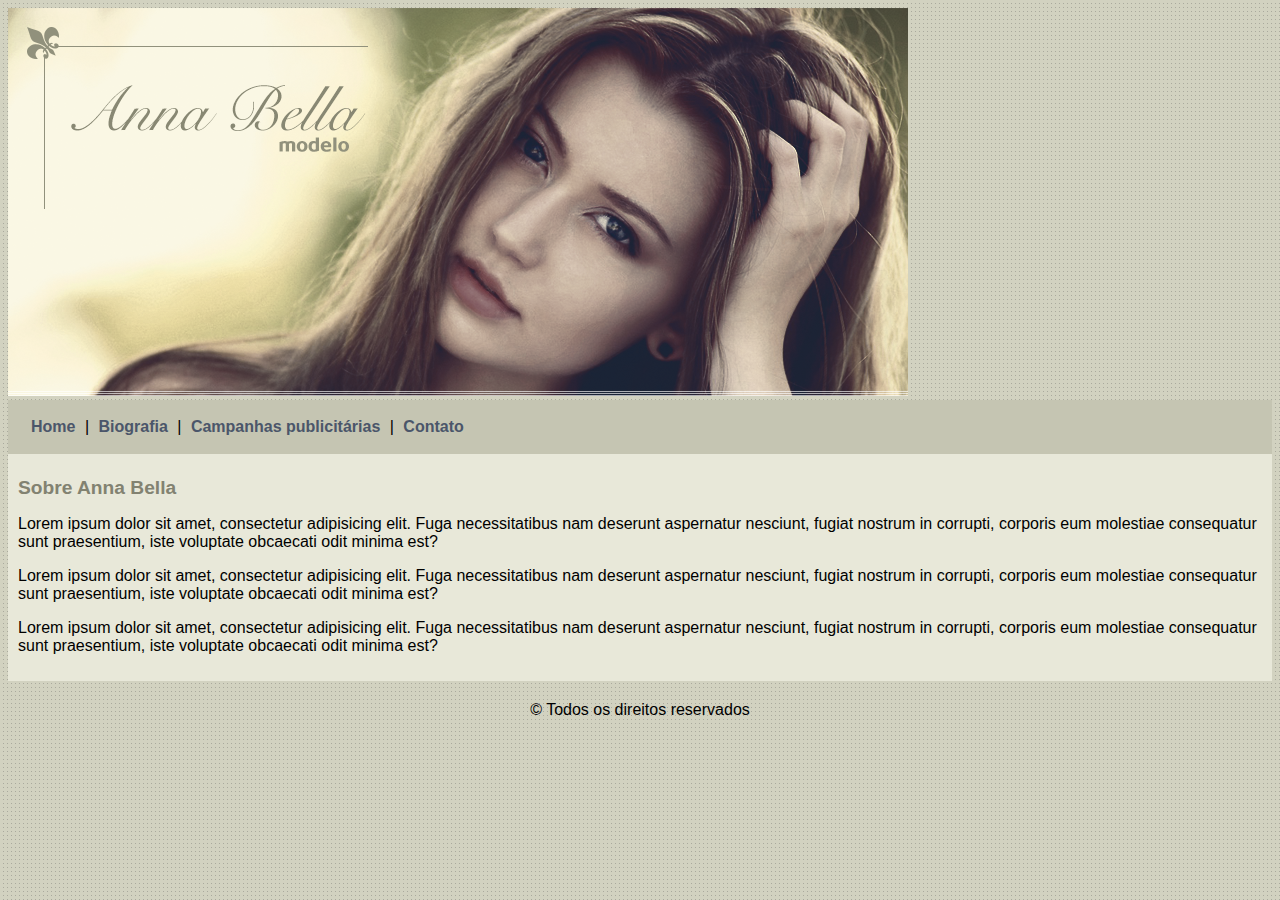
<file: index.html>
<!DOCTYPE html>
<html lang="pt-BR">
  <head>
    <meta charset="UTF-8" />
    <meta http-equiv="X-UA-Compatible" content="IE=edge" />
    <meta name="viewport" content="width=device-width, initial-scale=1.0" />
    <link rel="stylesheet" href="style.css" />
    <title>Anna Bella Oficial</title>
  </head>
  <body>
    <div id="principal">
      <img src="images/capa.png" alt="Foto de Capa da Anna Bella" />
    </div>
    <div id="menu">
      <a href="index.html">Home</a> | <a href="biografy.html">Biografia</a> |
      <a href="campaigns.html">Campanhas publicitárias</a> |
      <a href="contact.html">Contato</a>
    </div>
    <div id="content">
      <h1>Sobre Anna Bella</h1>
      <p>
        Lorem ipsum dolor sit amet, consectetur adipisicing elit. Fuga
        necessitatibus nam deserunt aspernatur nesciunt, fugiat nostrum in
        corrupti, corporis eum molestiae consequatur sunt praesentium, iste
        voluptate obcaecati odit minima est?
      </p>
      <p>
        Lorem ipsum dolor sit amet, consectetur adipisicing elit. Fuga
        necessitatibus nam deserunt aspernatur nesciunt, fugiat nostrum in
        corrupti, corporis eum molestiae consequatur sunt praesentium, iste
        voluptate obcaecati odit minima est?
      </p>
      <p>
        Lorem ipsum dolor sit amet, consectetur adipisicing elit. Fuga
        necessitatibus nam deserunt aspernatur nesciunt, fugiat nostrum in
        corrupti, corporis eum molestiae consequatur sunt praesentium, iste
        voluptate obcaecati odit minima est?
      </p>
    </div>
    <footer>&copy; Todos os direitos reservados</footer>
  </body>
</html>
</file>
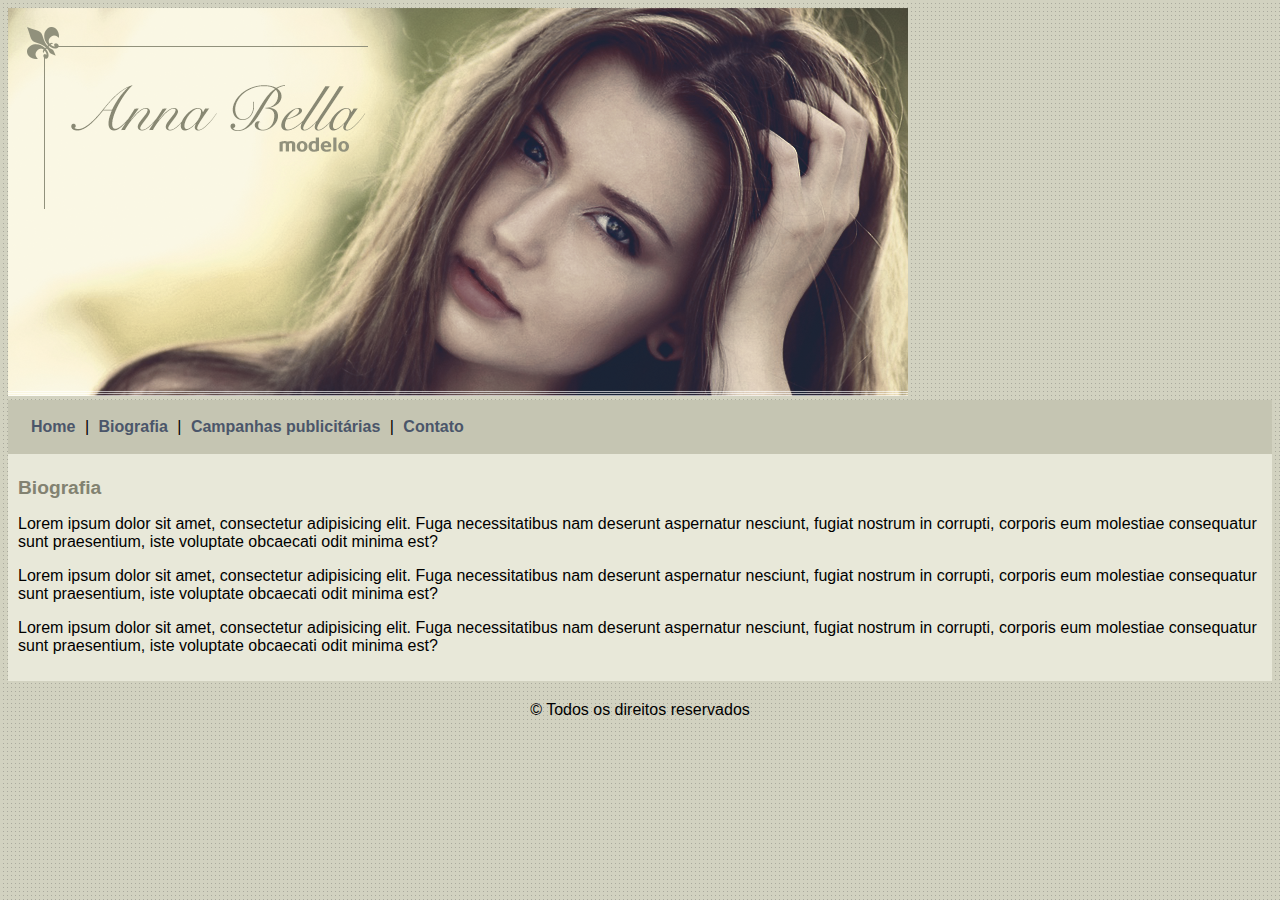
<file: biografy.html>
<!DOCTYPE html>
<html lang="pt-BR">
  <head>
    <meta charset="UTF-8" />
    <meta http-equiv="X-UA-Compatible" content="IE=edge" />
    <meta name="viewport" content="width=device-width, initial-scale=1.0" />
    <link rel="stylesheet" href="style.css" />
    <title>Anna Bella Biografia</title>
  </head>
  <body>
    <div id="principal">
      <img src="images/capa.png" alt="Foto de Capa da Anna Bella" />
    </div>
    <div id="menu">
      <a href="index.html">Home</a> | <a href="biografy.html">Biografia</a> |
      <a href="campaigns.html">Campanhas publicitárias</a> |
      <a href="index.html">Contato</a>
    </div>
    <div id="content">
      <h1>Biografia</h1>
      <p>
        Lorem ipsum dolor sit amet, consectetur adipisicing elit. Fuga
        necessitatibus nam deserunt aspernatur nesciunt, fugiat nostrum in
        corrupti, corporis eum molestiae consequatur sunt praesentium, iste
        voluptate obcaecati odit minima est?
      </p>
      <p>
        Lorem ipsum dolor sit amet, consectetur adipisicing elit. Fuga
        necessitatibus nam deserunt aspernatur nesciunt, fugiat nostrum in
        corrupti, corporis eum molestiae consequatur sunt praesentium, iste
        voluptate obcaecati odit minima est?
      </p>
      <p>
        Lorem ipsum dolor sit amet, consectetur adipisicing elit. Fuga
        necessitatibus nam deserunt aspernatur nesciunt, fugiat nostrum in
        corrupti, corporis eum molestiae consequatur sunt praesentium, iste
        voluptate obcaecati odit minima est?
      </p>
    </div>
    <footer>&copy; Todos os direitos reservados</footer>
  </body>
</html>
</file>
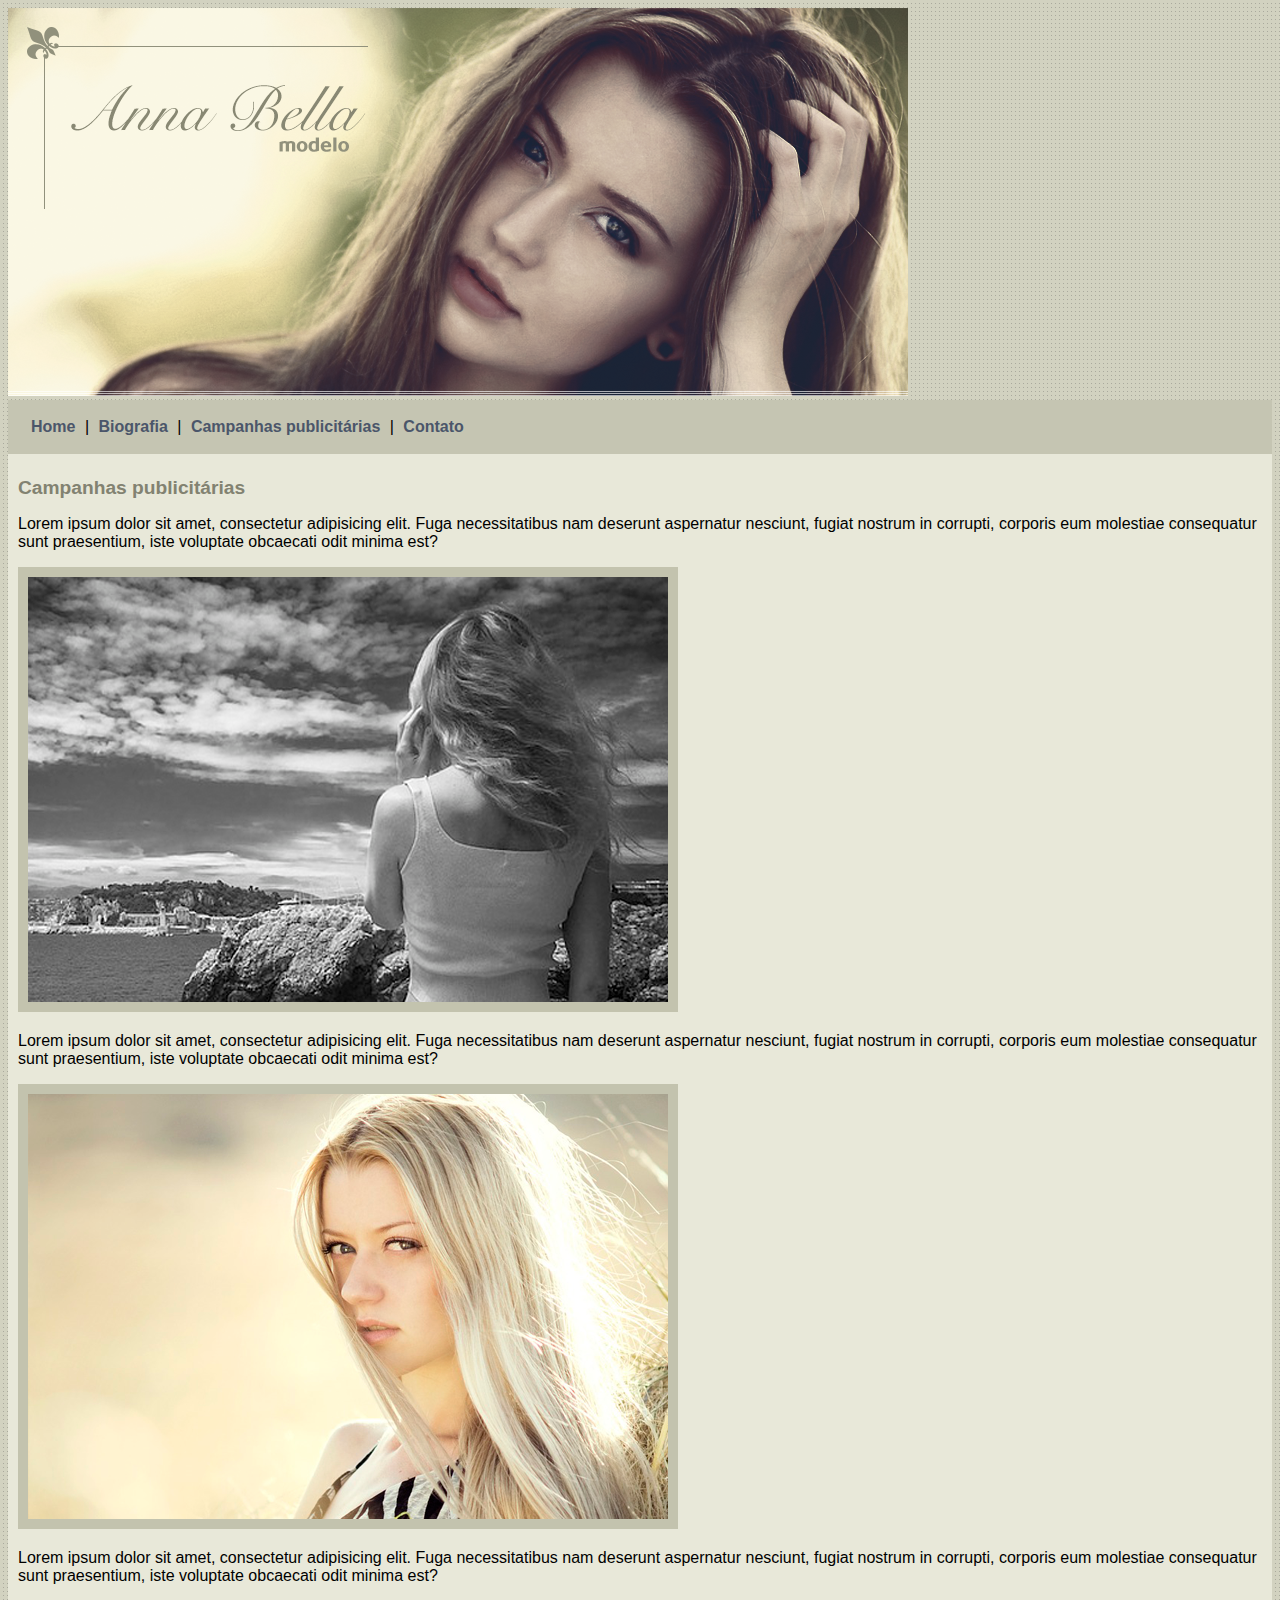
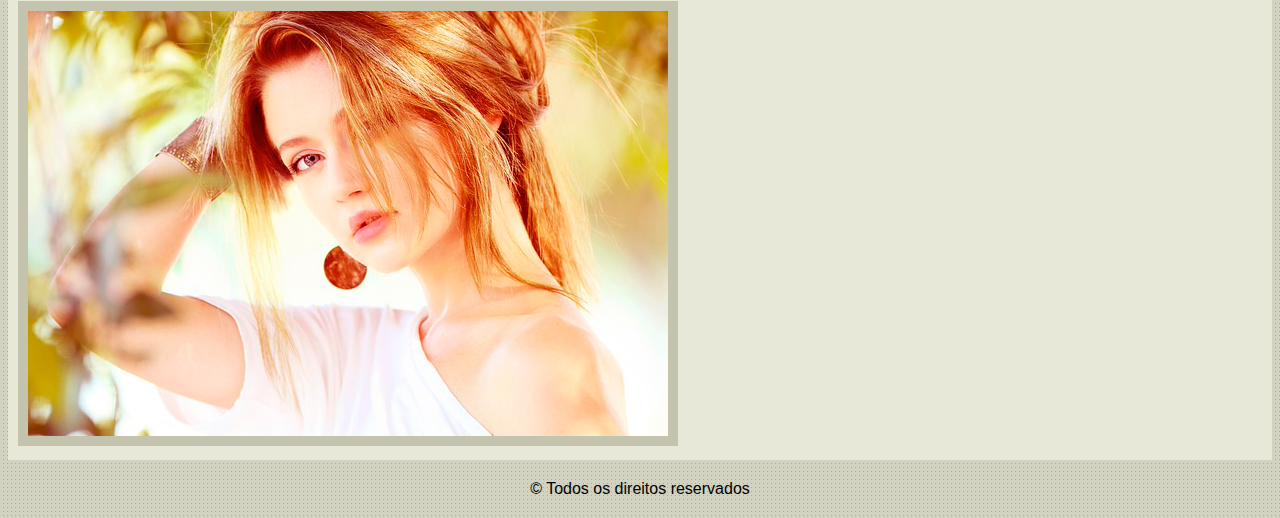
<file: campaigns.html>
<!DOCTYPE html>
<html lang="pt-BR">
  <head>
    <meta charset="UTF-8" />
    <meta http-equiv="X-UA-Compatible" content="IE=edge" />
    <meta name="viewport" content="width=device-width, initial-scale=1.0" />
    <link rel="stylesheet" href="style.css" />
    <title>Anna Bella Campanhas Publicitárias</title>
  </head>
  <body>
    <div id="principal">
      <img src="images/capa.png" alt="Foto de Capa da Anna Bella" />
    </div>
    <div id="menu">
      <a href="index.html">Home</a> | <a href="biografy.html">Biografia</a> |
      <a href="campaigns.html">Campanhas publicitárias</a> |
      <a href="index.html">Contato</a>
    </div>
    <div id="content">
      <h1>Campanhas publicitárias</h1>
      <p>
        Lorem ipsum dolor sit amet, consectetur adipisicing elit. Fuga
        necessitatibus nam deserunt aspernatur nesciunt, fugiat nostrum in
        corrupti, corporis eum molestiae consequatur sunt praesentium, iste
        voluptate obcaecati odit minima est?
      </p>
      <img
        class="img-campaigns"
        src="images/foto1.png"
        alt="Foto 1 de Anna Bella"
      />
      <p>
        Lorem ipsum dolor sit amet, consectetur adipisicing elit. Fuga
        necessitatibus nam deserunt aspernatur nesciunt, fugiat nostrum in
        corrupti, corporis eum molestiae consequatur sunt praesentium, iste
        voluptate obcaecati odit minima est?
      </p>
      <img
        class="img-campaigns"
        src="images/foto2.png"
        alt="Foto 2 de Anna Bella"
      />
      <p>
        Lorem ipsum dolor sit amet, consectetur adipisicing elit. Fuga
        necessitatibus nam deserunt aspernatur nesciunt, fugiat nostrum in
        corrupti, corporis eum molestiae consequatur sunt praesentium, iste
        voluptate obcaecati odit minima est?
      </p>
      <img
        class="img-campaigns"
        src="images/foto3.png"
        alt="Foto 3 de Anna Bella"
      />
    </div>
    <footer>&copy; Todos os direitos reservados</footer>
  </body>
</html>
</file>
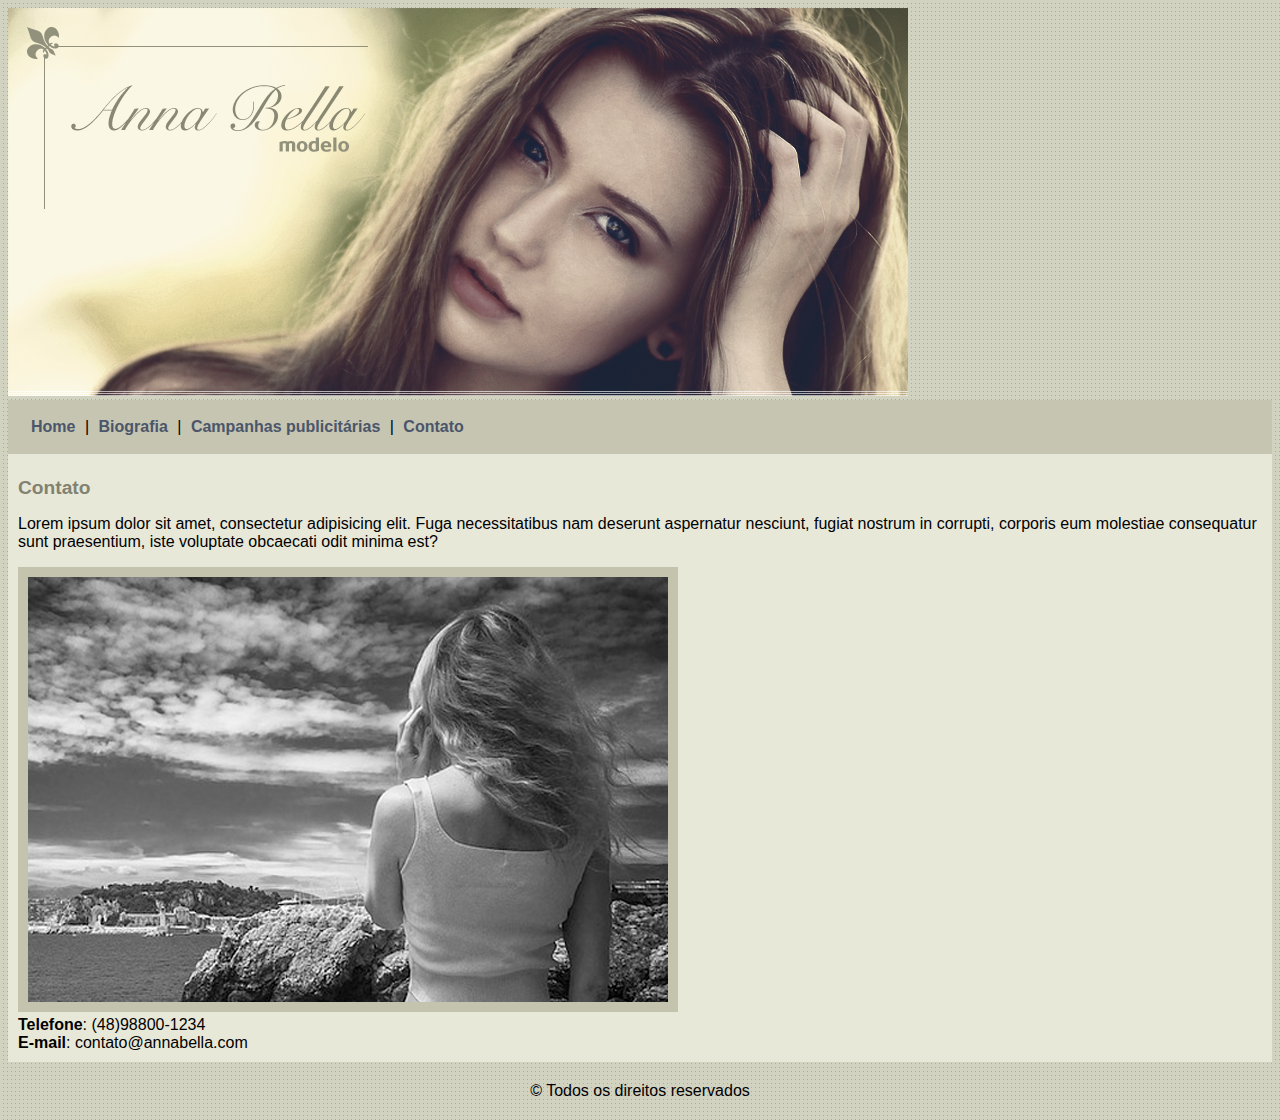
<file: contact.html>
<!DOCTYPE html>
<html lang="pt-BR">
  <head>
    <meta charset="UTF-8" />
    <meta http-equiv="X-UA-Compatible" content="IE=edge" />
    <meta name="viewport" content="width=device-width, initial-scale=1.0" />
    <link rel="stylesheet" href="style.css" />
    <title>Anna Bella Contato</title>
  </head>
  <body>
    <div id="principal">
      <img src="images/capa.png" alt="Foto de Capa da Anna Bella" />
    </div>
    <div id="menu">
      <a href="index.html">Home</a> | <a href="biografy.html">Biografia</a> |
      <a href="campaigns.html">Campanhas publicitárias</a> |
      <a href="contact.html">Contato</a>
    </div>
    <div id="content">
      <h1>Contato</h1>
      <p>
        Lorem ipsum dolor sit amet, consectetur adipisicing elit. Fuga
        necessitatibus nam deserunt aspernatur nesciunt, fugiat nostrum in
        corrupti, corporis eum molestiae consequatur sunt praesentium, iste
        voluptate obcaecati odit minima est?
      </p>
      <img
        class="img-campaigns"
        src="images/foto1.png"
        alt="Foto 1 de Anna Bella"
      />
      <div>
        <strong>Telefone</strong>: (48)98800-1234 </br>
        <strong>E-mail</strong>: <e-mail>contato@annabella.com</e-mail>
      </div>
    </div>
    <footer>&copy; Todos os direitos reservados</footer>
  </body>
</html>
</file>
<file: style.css>
body {
    background: #D2D2C1 url('images/fundo.png');
    font: 16px Arial, Helvetica, sans-serif;
}

h1 {
    color: #828271;
    font-size: 1.2em;
}

#principal {
    width: 900px;
}

#menu {
    background: #c5c5b2;
    padding: 18px;
}

#content {
    background: #e8e8d9;
    padding: 10px;
}

.img-campaigns {
    border: 10px solid #C3C3AE
}

a {
    color: #4b566a;
    text-decoration: none;
    font-weight: bold;
    padding: 5px;
}

footer {
    text-align: center;
    margin: 20px 0px 20px;
}
</file>
